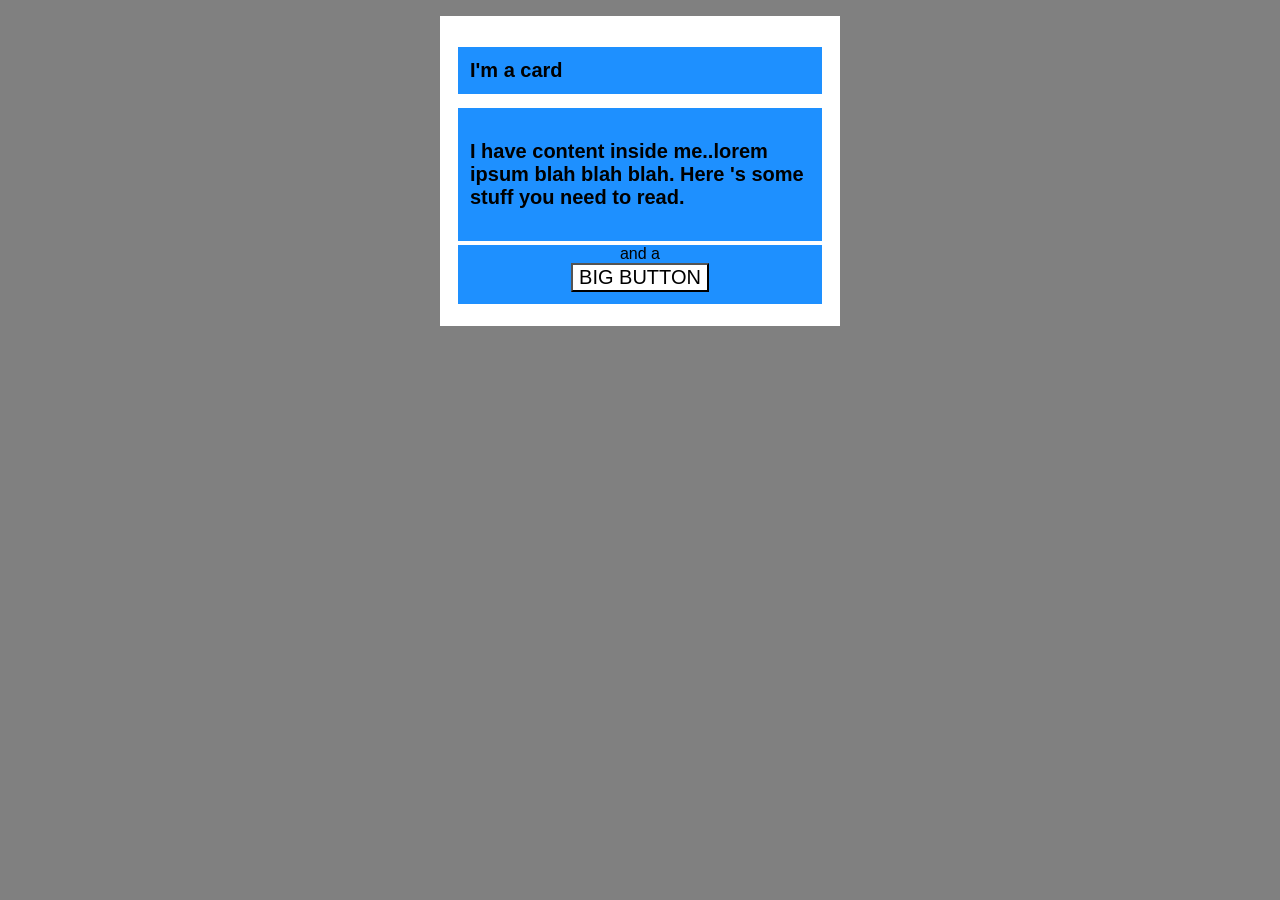
<file: foundations/block-and-inline/02-margin-and-padding-2/index.html>
<!DOCTYPE html>
<html lang="en">
  <head>
    <meta charset="UTF-8">
    <meta http-equiv="X-UA-Compatible" content="IE=edge">
    <meta name="viewport" content="width=device-width, initial-scale=1.0">
    <title>Margin and Padding exercise 2</title>
    <link rel="stylesheet" href="style.css">
  </head>
  <body>
    <div class="card">
      <h1 class="title">I'm a card</h1>
      <div class="content">
        <p>I have content inside me..lorem ipsum blah blah blah. Here 's some stuff you need to read.</p>
      </div>
      <div class="button-container"> and a <span >
        <button class="button-text">BIG BUTTON</button> </span>
      </div>
    </div>
  </body>
</html>
</file>
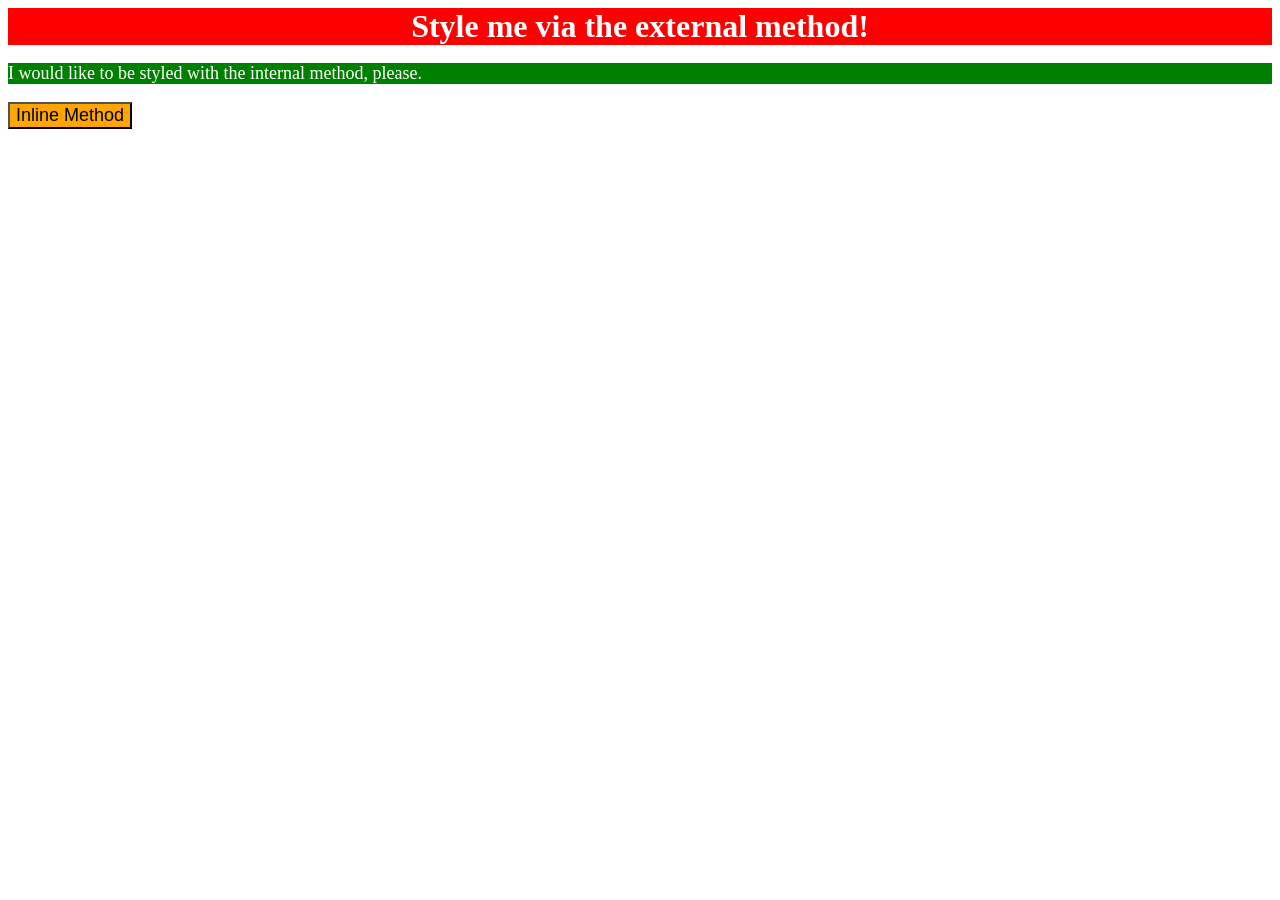
<file: foundations/intro-to-css/01-css-methods/index.html>
<!DOCTYPE html>
<html lang="en">
  <head>
    <meta charset="UTF-8">
    <meta http-equiv="X-UA-Compatible" content="IE=edge">
    <meta name="viewport" content="width=device-width, initial-scale=1.0">
    <link rel="stylesheet" href="styles-test.css">
    <style>
      p {
        background-color: green;
        color: white;
        font-size: 18px;
        text-align: left;
      }    </style>
    <title>Methods for Adding CSS</title>
  </head>
  <body>
    <div >Style me via the external method!</div>
    <p>I would like to be styled with the internal method, please.</p>
    <button style="background-color: orange; color: black; font-size: 18px; text-align: center;">Inline Method</button>
  </body>
</html>
</file>
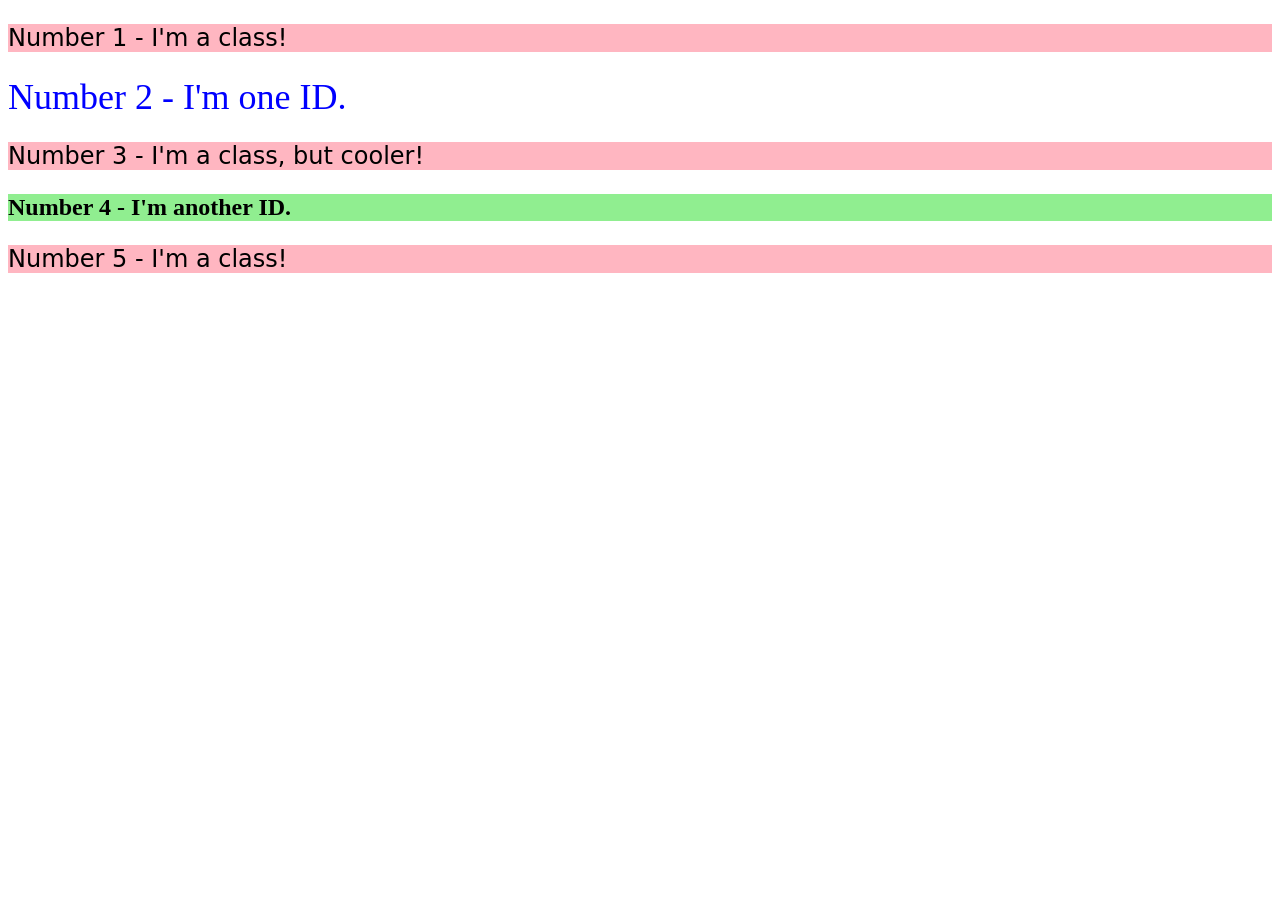
<file: foundations/intro-to-css/02-class-id-selectors/index.html>
<!DOCTYPE html>
<html lang="en">
  <head>
    <meta charset="UTF-8">
    <meta http-equiv="X-UA-Compatible" content="IE=edge">
    <meta name="viewport" content="width=device-width, initial-scale=1.0">
    <title>Class and ID Selectors</title>
    <link rel="stylesheet" href="style.css">
  </head>
  <body>
    <p class="my-class-odd">Number 1 - I'm a class!</p>
    <div id="my-id-1">Number 2 - I'm one ID.</div>
    <p class="my-class-odd class-3">Number 3 - I'm a class, but cooler!</p>
    <div id="my-id-2">Number 4 - I'm another ID.</div>
    <p class="my-class-odd">Number 5 - I'm a class!</p>
  </body>
</html>
</file>
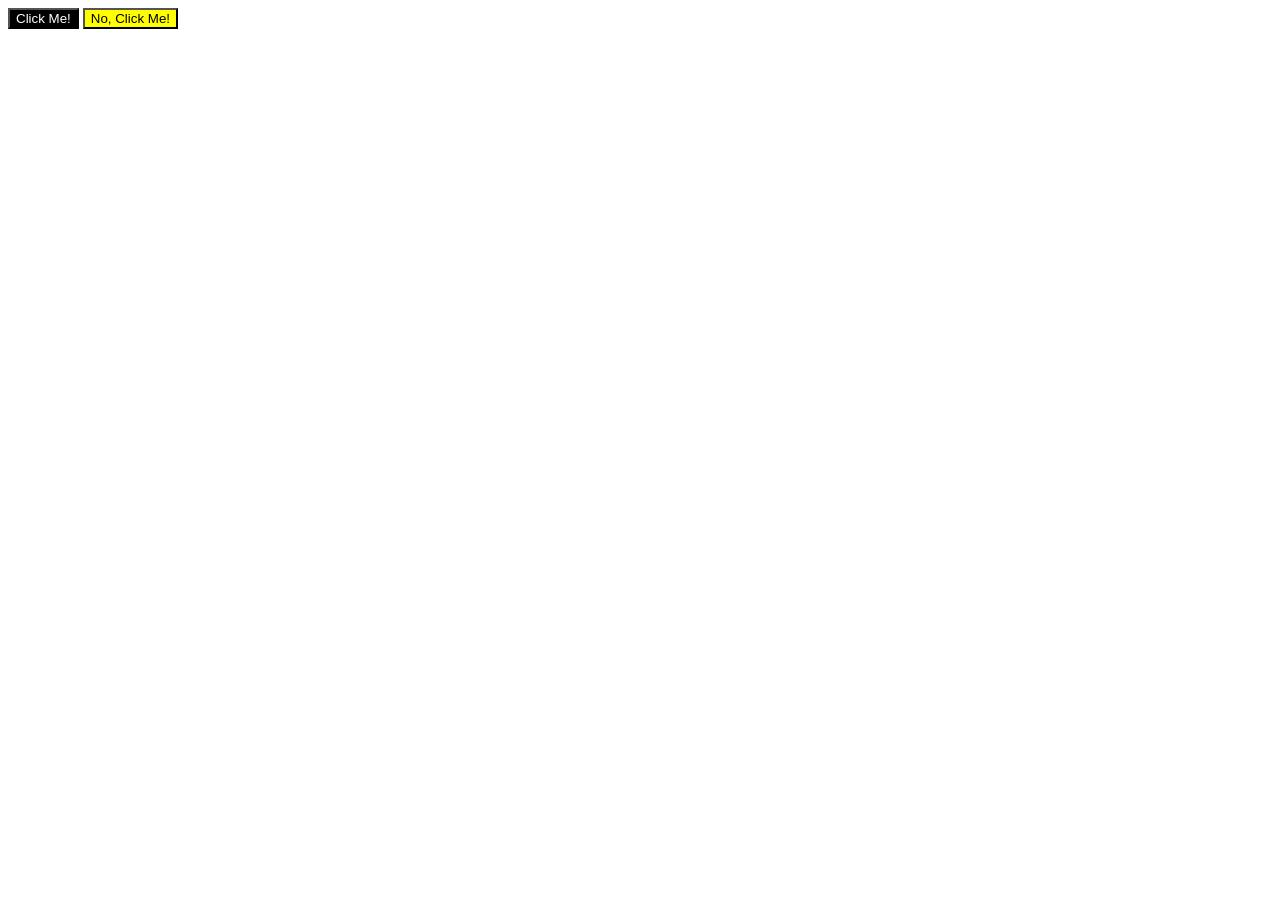
<file: foundations/intro-to-css/03-grouping-selectors/index.html>
<!DOCTYPE html>
<html lang="en">
  <head>
    <meta charset="UTF-8">
    <meta http-equiv="X-UA-Compatible" content="IE=edge">
    <meta name="viewport" content="width=device-width, initial-scale=1.0">
    <title>Grouping Selectors</title>
    <link rel="stylesheet" href="style.css">
  </head>
  <body>
    <button class="but-class-font, but-class-text-color">Click Me!</button>
    <button class="but-class-font, but-class-background-color">No, Click Me!</button>
  </body>
</html>
</file>
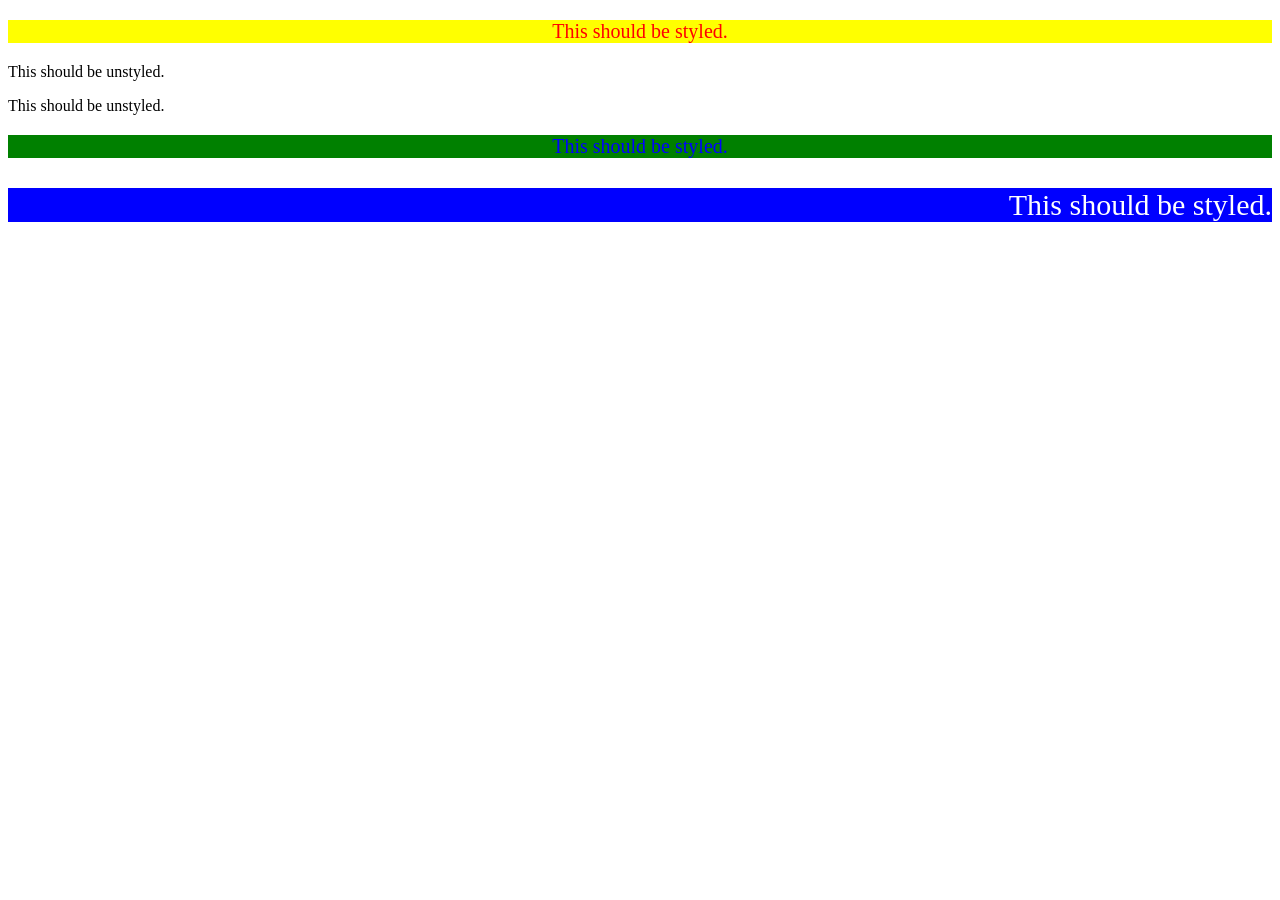
<file: foundations/intro-to-css/05-descendant-combinator/index.html>
<!DOCTYPE html>
<html lang="en">
  <head>
    <meta charset="UTF-8">
    <meta http-equiv="X-UA-Compatible" content="IE=edge">
    <meta name="viewport" content="width=device-width, initial-scale=1.0">
    <title>Descendant Combinator</title>
    <link rel="stylesheet" href="style.css">
  </head>
  <body>
    <div class="container">
      <p class="text">This should be styled.</p>
    </div>
    <p class="text">This should be unstyled.</p>
    <p class="text">This should be unstyled.</p>
    <div class="container">
      <p class="text" id="descendent">This should be styled.</p>
      <p class="text" id="descendent-3">This should be styled.</p>
    </div>
  </body>
</html>
</file>
<file: foundations/block-and-inline/02-margin-and-padding-2/style.css>
body {
  background: gray;
  font-family: sans-serif;
  box-sizing: border-box;
}

.title {
  width: 100%;
  box-sizing: border-box;
  font-weight: bold;
  font-size: 20px;
  padding: 12px;
}

.card {
  width: 400px;
  background: white;
  box-sizing: border-box;
  margin: 16px auto;
  padding: 18px;
}

div.content {
  font-size: 20px;
  box-sizing: border-box;
  width: 100%;
  margin-bottom: 16px auto;
  font-weight: bold;
  padding: 12px;
}

div.button-container {
  width: 100%;
  text-align: center;
  margin: 4px auto;
}

.title,
.content,
.button-container {
  background: dodgerblue;
}

p.button-para {
  box-sizing: border-box;
  font-size: 20px;
  width: 100%;
  text-align: center;
  padding-bottom: 0px;
}
button {
  background: white;
  box-sizing: border-box;
  font-size: 20px;
  margin: 0px auto;
}
span {
  display: block;
  box-sizing: border-box;
  padding-bottom: 12px;
}
</file>
<file: foundations/intro-to-css/01-css-methods/styles-test.css>
div {
	background-color: red;
	color: white;
	font-size: 32px;
	text-align: center;
	font-weight: bold;
}
</file>
<file: foundations/intro-to-css/02-class-id-selectors/style.css>
/* Add CSS Styling */
p.my-class-odd {
  background-color: pink;
  font-family: "Preferred Font", Verdana, DejaVu Sans, sans-serif;
}
div#my-id-1 {           
	color: blue;
    font-size: 36px;
}
p.my-class-odd, p.class-3 {
  background-color: lightpink;
  font-family: "Preferred Font", DejaVu Sans, sans-serif;
  font-size: 24px;
}
div#my-id-2 {
	background-color: lightgreen;
    font-size: 24px;
    font-weight: bold;
}
</file>
<file: foundations/intro-to-css/03-grouping-selectors/style.css>
/* Add CSS Styling */
.but-class-background-color {
  background-color: yellow;
}
.but-class-text-color {
  background-color: black;
  color: white;
}
.but-class-font {
  font-family: "Preferred Font", Helvetica, Times New Roman, sans-serif;
  font-size: 28px;
}
</file>
<file: foundations/intro-to-css/05-descendant-combinator/style.css>
/* Add CSS Styling */
.container .text {
    background-color: yellow;
    color: red;
    font-size: 20px;
    text-align: center;
}

.container .text#descendent {
    background-color: green;
    color: blue;
    font-size: 20px;
    text-align: center;
}

.container #descendent-3 {
    background-color: blue;
    color: white;
    font-size: 30px;
    text-align: right;
}
</file>
